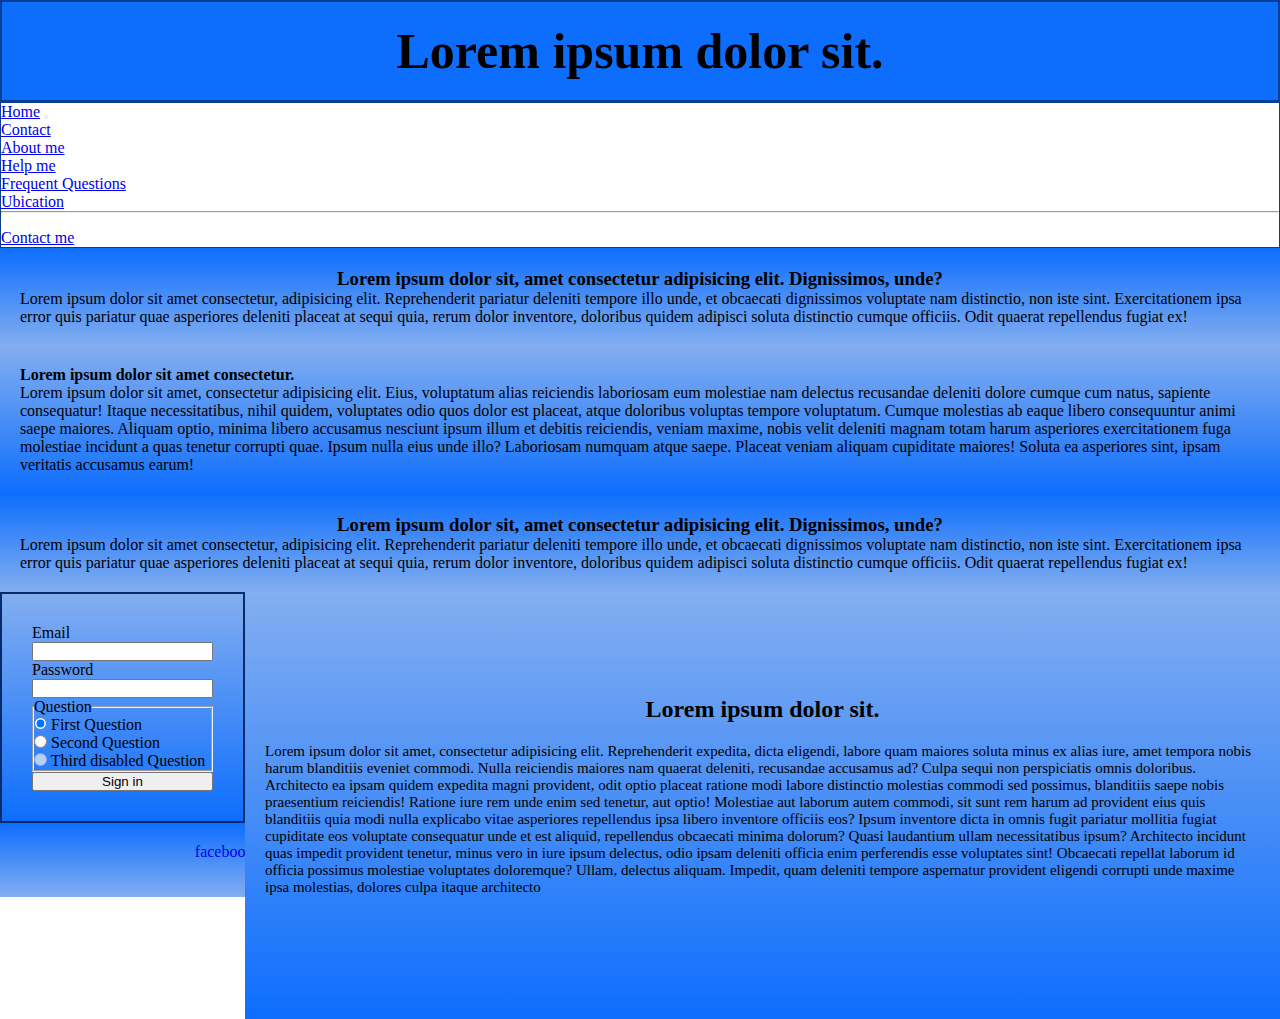
<file: contact.html>
<!DOCTYPE html>
<html lang="en">
<head>
    <meta charset="UTF-8">
    <meta http-equiv="X-UA-Compatible" content="IE=edge">
    <meta name="viewport" content="width=device-width, initial-scale=1.0">
    <!-- link css boostrap -->
    <link href="https://cdn.jsdelivr.net/npm/bootstrap@5.1.3/dist/css/bootstrap.min.css" rel="stylesheet" integrity="sha384-1BmE4kWBq78iYhFldvKuhfTAU6auU8tT94WrHftjDbrCEXSU1oBoqyl2QvZ6jIW3" crossorigin="anonymous">

    <!-- link main.css -->
    <link rel="stylesheet" href="main.css">
    <title>Document</title>
</head>
<body>
    <header>
        <h1 class="title">Lorem ipsum dolor sit.</h1>
    </header>
    <nav class="navbar navbar-expand-lg navbar-light bg-primary">
<div class="container-fluid">
    <a class="navbar-brand" href="index.html">Home</a>
    <button class="navbar-toggler" type="button" data-bs-toggle="collapse" data-bs-target="#navbarSupportedContent" aria-controls="navbarSupportedContent" aria-expanded="false" aria-label="Toggle navigation">
    <span class="navbar-toggler-icon"></span>
    </button>
    <div class="collapse navbar-collapse" id="navbarSupportedContent">
    <ul class="navbar-nav me-auto mb-2 mb-lg-0">
        <li class="nav-item">
        <a class="nav-link active" aria-current="page" href="contact.html">Contact</a>
        </li>
        <li class="nav-item">
        <a class="nav-link" href="#">About me</a>
        </li>
        <li class="nav-item dropdown">
        <a class="nav-link dropdown-toggle" href="#" id="navbarDropdown" role="button" data-bs-toggle="dropdown" aria-expanded="false">
            Help me
        </a>
        <ul class="dropdown-menu" aria-labelledby="navbarDropdown">
            <li><a class="dropdown-item" href="#">Frequent Questions</a></li>
            <li><a class="dropdown-item" href="#">Ubication</a></li>
            <li><hr class="dropdown-divider"></li>
            <li><a class="dropdown-item" href="#">Contact me</a></li>
        </ul>
        </li>
        <!-- <li class="nav-item">
        <a class="nav-link disabled">Disabled</a>
        </li> -->
    </ul>
    <!-- <form class="d-flex">
        <input class="form-control me-2" type="search" placeholder="Search" aria-label="Search">
        <button class="btn btn-outline-success" type="submit">Search</button>
    </form> -->
    </div>
</div>
</nav>
    <main>
        <section class="secti">
            <h3>Lorem ipsum dolor sit, amet consectetur adipisicing elit. Dignissimos, unde?</h3>
            <p>Lorem ipsum dolor sit amet consectetur, adipisicing elit. Reprehenderit pariatur deleniti tempore illo unde, et obcaecati dignissimos voluptate nam distinctio, non iste sint. Exercitationem ipsa error quis pariatur quae asperiores deleniti placeat at sequi quia, rerum dolor inventore, doloribus quidem adipisci soluta distinctio cumque officiis. Odit quaerat repellendus fugiat ex!</p>
        </section>
    </main>
    <article class="container">
        <h4>Lorem ipsum dolor sit amet consectetur.</h4>
        <p>Lorem ipsum dolor sit amet, consectetur adipisicing elit. Eius, voluptatum alias reiciendis laboriosam eum molestiae nam delectus recusandae deleniti dolore cumque cum natus, sapiente consequatur! Itaque necessitatibus, nihil quidem, voluptates odio quos dolor est placeat, atque doloribus voluptas tempore voluptatum. Cumque molestias ab eaque libero consequuntur animi saepe maiores. Aliquam optio, minima libero accusamus nesciunt ipsum illum et debitis reiciendis, veniam maxime, nobis velit deleniti magnam totam harum asperiores exercitationem fuga molestiae incidunt a quas tenetur corrupti quae. Ipsum nulla eius unde illo? Laboriosam numquam atque saepe. Placeat veniam aliquam cupiditate maiores! Soluta ea asperiores sint, ipsam veritatis accusamus earum!</p>
    </article>
    <section class="secti">
        <h3>Lorem ipsum dolor sit, amet consectetur adipisicing elit. Dignissimos, unde?</h3>
        <p>Lorem ipsum dolor sit amet consectetur, adipisicing elit. Reprehenderit pariatur deleniti tempore illo unde, et obcaecati dignissimos voluptate nam distinctio, non iste sint. Exercitationem ipsa error quis pariatur quae asperiores deleniti placeat at sequi quia, rerum dolor inventore, doloribus quidem adipisci soluta distinctio cumque officiis. Odit quaerat repellendus fugiat ex!</p>
    </section>
    <form>
        <div class="row mb-3">
        <label for="inputEmail3" class="col-sm-2 col-form-label">Email</label>
        <div class="col-sm-12">
            <input type="email" class="form-control" id="inputEmail3">
        </div>
        </div>
        <div class="row mb-3">
        <label for="inputPassword3" class="col-sm-2 col-form-label">Password</label>
        <div class="col-sm-12">
            <input type="password" class="form-control" id="inputPassword3">
        </div>
        </div>
        <fieldset class="row mb-3">
        <legend class="col-form-label col-sm-2 pt-0">Question</legend>
        <div class="col-sm-12">
            <div class="form-check">
            <input class="form-check-input" type="radio" name="gridRadios" id="gridRadios1" value="option1" checked>
            <label class="form-check-label" for="gridRadios1">
                First Question
            </label>
            </div>
            <div class="form-check">
            <input class="form-check-input" type="radio" name="gridRadios" id="gridRadios2" value="option2">
            <label class="form-check-label" for="gridRadios2">
                Second Question
            </label>
            </div>
            <div class="form-check disabled">
            <input class="form-check-input" type="radio" name="gridRadios" id="gridRadios3" value="option3" disabled>
            <label class="form-check-label" for="gridRadios3">
                Third disabled Question
            </label>
            </div>
        </div>
        </fieldset>
        <div class="row mb-3">
        <div class="col-sm-12 offset-sm-1">
            <!-- <div class="form-check">
            <input class="form-check-input" type="checkbox" id="gridCheck1">
            <label class="form-check-label" for="gridCheck1">
                Example checkbox
            </label>
            </div> -->
        </div>
        </div>
        <button type="submit" class="btn btn-danger">Sign in</button>
    </form>
    <div class="image">
    <h2>Lorem ipsum dolor sit.</h2>
    <p>Lorem ipsum dolor sit amet, consectetur adipisicing elit. Reprehenderit expedita, dicta eligendi, labore quam maiores soluta minus ex alias iure, amet tempora nobis harum blanditiis eveniet commodi. Nulla reiciendis maiores nam quaerat deleniti, recusandae accusamus ad? Culpa sequi non perspiciatis omnis doloribus. Architecto ea ipsam quidem expedita magni provident, odit optio placeat ratione modi labore distinctio molestias commodi sed possimus, blanditiis saepe nobis praesentium reiciendis! Ratione iure rem unde enim sed tenetur, aut optio! Molestiae aut laborum autem commodi, sit sunt rem harum ad provident eius quis blanditiis quia modi nulla explicabo vitae asperiores repellendus ipsa libero inventore officiis eos? Ipsum inventore dicta in omnis fugit pariatur mollitia fugiat cupiditate eos voluptate consequatur unde et est aliquid, repellendus obcaecati minima dolorum? Quasi laudantium ullam necessitatibus ipsum? Architecto incidunt quas impedit provident tenetur, minus vero in iure ipsum delectus, odio ipsam deleniti officia enim perferendis esse voluptates sint! Obcaecati repellat laborum id officia possimus molestiae voluptates doloremque? Ullam, delectus aliquam. Impedit, quam deleniti tempore aspernatur provident eligendi corrupti unde maxime ipsa molestias, dolores culpa itaque architecto</p>
    </div>
    
    <footer>
        <ul>
            <li><a href="https://www.facebook.com">facebook</a></li>
            <li><a href="https://www.whatsapp.com">WhatsApp</a></li>
            <li><a href="https://www.instagram.com">Instagram</a></li>
        </ul>
        <h6>Lorem ipsum dolor sit amet consectetur adipisicing elit. Suscipit, eveniet?</h6>
    </footer>
    <!-- Link JS Booostrap -->
    <script src="https://cdn.jsdelivr.net/npm/bootstrap@5.1.3/dist/js/bootstrap.bundle.min.js" integrity="sha384-ka7Sk0Gln4gmtz2MlQnikT1wXgYsOg+OMhuP+IlRH9sENBO0LRn5q+8nbTov4+1p" crossorigin="anonymous"></script>
</body>
</html>
</file>
<file: main.css>
*{
    padding: 0px;
    margin: 0px;
}
header{
    background-color: #0d6efd;
    padding: 20px;
    border: 2px solid #083f92 ;
}
.title{
    font-size: 50px;
    display: flex;
    justify-content: center;
    animation: titlescale;
    animation-timing-function: ease;
    animation-iteration-count: infinite;
    animation-duration: 2s;
}
@keyframes titlescale {
    to{transform: scale(.5);}
    from{transform: scale(-.5);}
}
.container-fluid{
    border: 1px double #083f92;
}
.secti{
    display: flex;
    flex-direction: column;
    justify-content: center;
    align-items: center;
    padding: 20px;
    background-image:linear-gradient(#0d6efd, #83aef0 ) ;
}
.container{
    background-image:linear-gradient(#83aef0, #0d6efd);
    max-width: 2560px;
    
}
footer{
    background-image:linear-gradient(#0d6efd, #83aef0 ) ;
    padding: 20px;

}
footer ul{
    display: flex;
    justify-content: space-around;
    list-style-type: none;
}

footer ul li a{
    text-decoration: none;
}
footer ul li a:hover{
    background-color: lightgray;
    border: 2px solid gray;
}
footer ul li a:visited{
    text-decoration: none;
    color: black;
}
footer h6{
    display: flex;
    justify-content: center;
    text-align: center;
    font-size: 13px;
    animation: moving;
    animation-timing-function: ease;
    animation-iteration-count: infinite;
    animation-duration: 3s;
}
@keyframes moving {
    0%{transform: rotateY(30deg);}
    33%{transform: rotateX(-30deg);}
    66%{transform: rotateX(30deg);}
    99%{transform: rotateY(-30deg);}
}

form{
    display: inline-flex;
    flex-direction: column;
    justify-content: space-evenly;
    padding: 30px;
    background-image:linear-gradient(#83aef0, #0d6efd);
    /* font-size: 11px; */
    border: 2px solid rgb(6, 42, 107);
}
article{
    padding: 20px;
}
.image{
    display: inline-flex;
    justify-content: center;
    align-items: center;
    flex-direction: column;
    position: absolute;
    max-width: auto;
    height: 427px;
    background-image:linear-gradient(#83aef0, #0d6efd);
}
.image p{
    font-size: 15px;
    margin: 20px;
}
</file>
